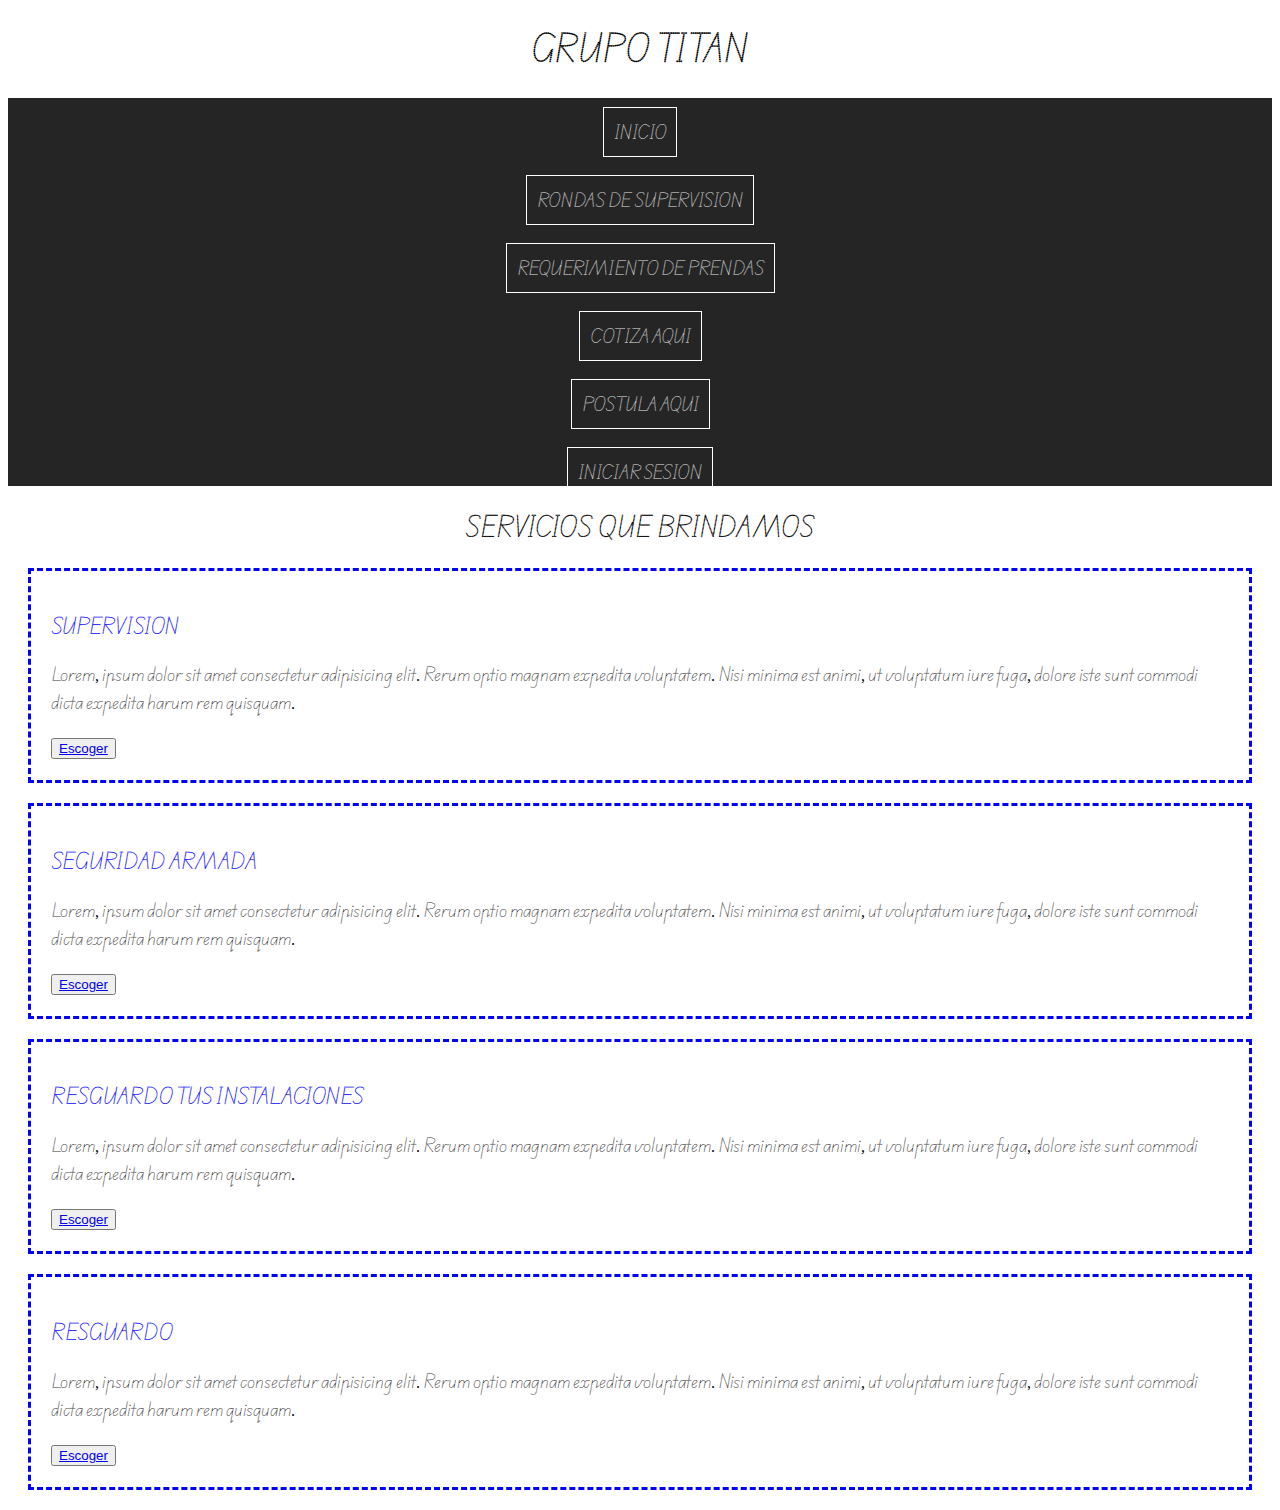
<file: index.html>
<!DOCTYPE html>
<html lang="en">
<head>
    <meta charset="UTF-8">
    <meta name="viewport" content="width=device-width, initial-scale=1.0">
    <link rel="shortcut icon" href="/img/logo.png" type="image/x-icon">
    <title>GRUPO TITAN - INICIO</title>
    <link rel="stylesheet" href="/style.css">
</head>
<body>
    <header class="GRUPOTITAN">
        <h1>GRUPO TITAN</h1>
        <nav>
            <ul class="navega">
                <li><a href="/index.html">INICIO</a></li>
                <li><a href="/src/reporte de supervision.html">RONDAS DE SUPERVISION</a></li>
                <li><a href="/src/requerimiento de prendas.html">REQUERIMIENTO DE PRENDAS</a></li>
                <li><a href="/src/cotiza.html">COTIZA AQUI</a></li>
                <li><a href="/src/postula.html">POSTULA AQUI</a></li>
                <li><a href="/src/iniciar secion.html">INICIAR SESION</a></li>
            </ul>
        </nav>
    </header>
    <section >
        <h2 class="SERVICIOS">SERVICIOS QUE BRINDAMOS</h2>
        <article class="titulo">
            <header class="anunciado"><h3>SUPERVISION</h3></header>
            <p>Lorem, ipsum dolor sit amet consectetur adipisicing elit. Rerum optio magnam expedita voluptatem. Nisi minima est animi, ut voluptatum iure fuga, dolore iste sunt commodi dicta expedita harum rem quisquam.</p>
            <button><a href="#">Escoger</a></button>
        </article>
        <article class="titulo">
            <header class="anunciado"><h3>SEGURIDAD ARMADA</h3></header>
            <p>Lorem, ipsum dolor sit amet consectetur adipisicing elit. Rerum optio magnam expedita voluptatem. Nisi minima est animi, ut voluptatum iure fuga, dolore iste sunt commodi dicta expedita harum rem quisquam.</p>
            <button><a href="#">Escoger</a></button>
        </article>
        <article class="titulo">
            <header class="anunciado"><h3>RESGUARDO TUS INSTALACIONES</h3></header>
            <p>Lorem, ipsum dolor sit amet consectetur adipisicing elit. Rerum optio magnam expedita voluptatem. Nisi minima est animi, ut voluptatum iure fuga, dolore iste sunt commodi dicta expedita harum rem quisquam.</p>
            <button><a href="#">Escoger</a></button>
        </article>
        <article class="titulo">
            <header class="anunciado"><h3>RESGUARDO</h3></header>
            <p>Lorem, ipsum dolor sit amet consectetur adipisicing elit. Rerum optio magnam expedita voluptatem. Nisi minima est animi, ut voluptatum iure fuga, dolore iste sunt commodi dicta expedita harum rem quisquam.</p>
            <button><a href="#">Escoger</a></button>
        </article>
    </section>
</body>
</html>
</file>
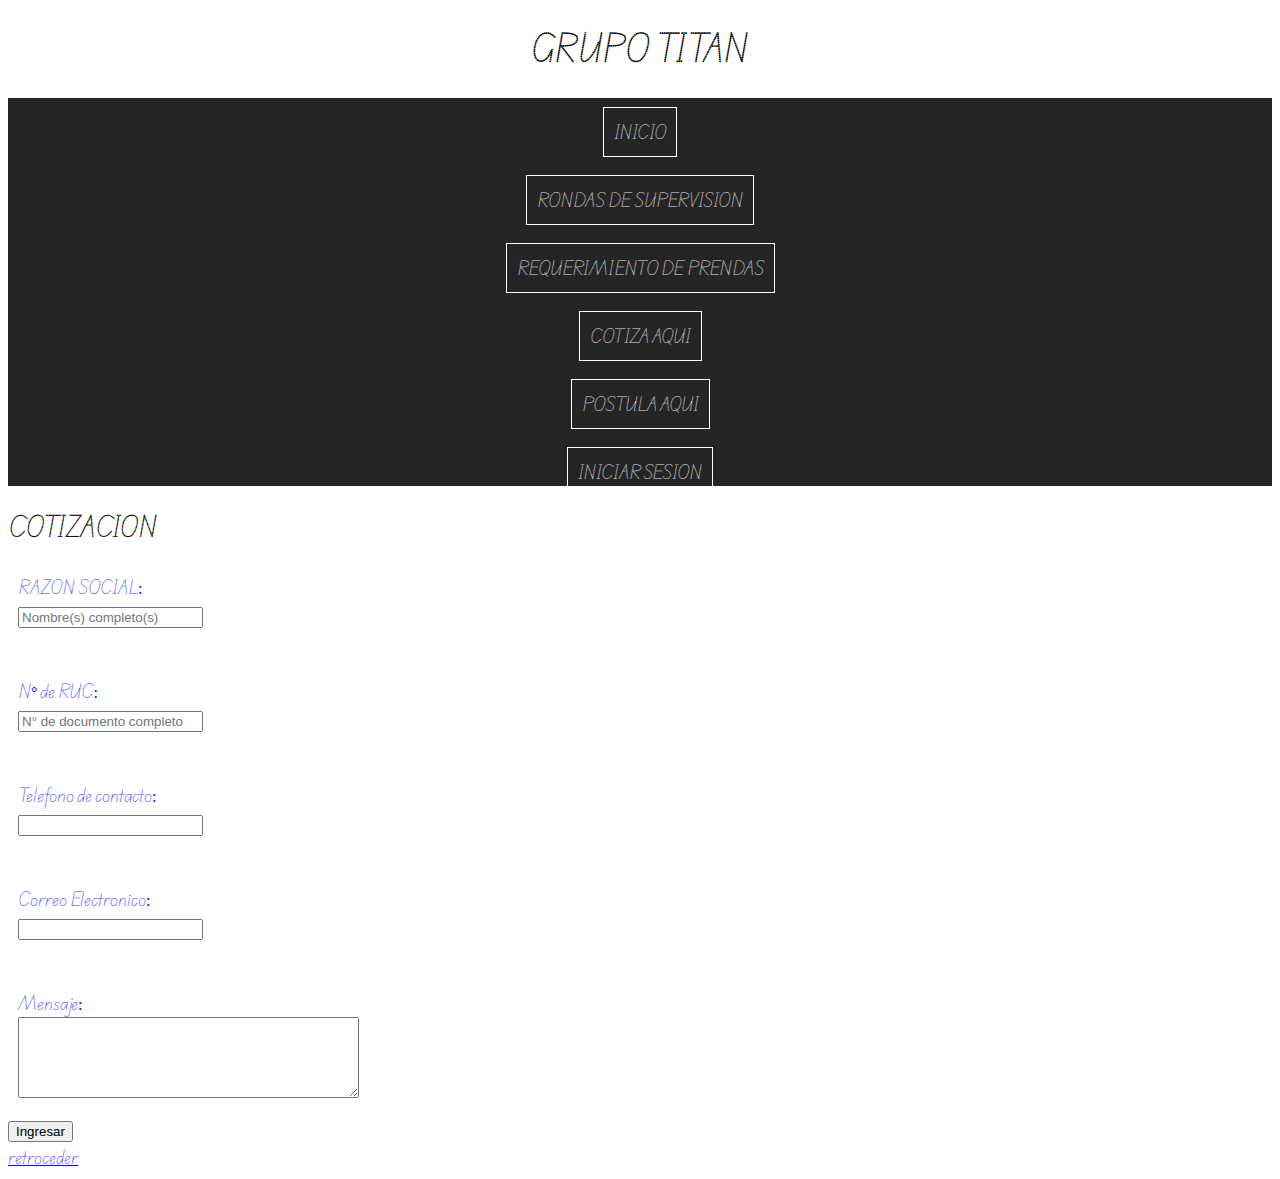
<file: src/cotiza.html>
<!DOCTYPE html>
<html lang="en">
<head>
    <meta charset="UTF-8">
    <meta name="viewport" content="width=device-width, initial-scale=1.0">
    <link rel="shortcut icon" href="/img/logo.png" type="image/x-icon">
    <title>GRUPO TITAN - INICIO</title>
    <link rel="stylesheet" href="/style.css">
</head>
<body>
    <header class="GRUPOTITAN">
        <h1>GRUPO TITAN</h1>
        <nav>
            <ul class="navega">
                <li><a href="/index.html">INICIO</a></li>
                <li><a href="/src/reporte de supervision.html">RONDAS DE SUPERVISION</a></li>
                <li><a href="/src/requerimiento de prendas.html">REQUERIMIENTO DE PRENDAS</a></li>
                <li><a href="/src/cotiza.html">COTIZA AQUI</a></li>
                <li><a href="/src/postula.html">POSTULA AQUI</a></li>
                <li><a href="/src/iniciar secion.html">INICIAR SESION</a></li>
            </ul>
        </nav>
    </header>
    <main>
        <article>
            <header><h2>COTIZACION</h2></header>
            <form action="">
                <div class="opcion">
                    <label class="anunciado" for="name">RAZON SOCIAL: </label><br>
                    <input type="text" id="name" maxlength="30" placeholder="Nombre(s) completo(s)" required>
                </div>
                <br>
                <div class="opcion">
                    <label class="anunciado" for="RUC">N° de RUC: </label><br>
                    <input type="text" id="RUC" maxlength="20" placeholder="N° de documento completo" required>
                </div>
                <br>
                <div class="opcion">
                    <label class="anunciado" for="telefono">Telefono de contacto:</label><br>
                    <input type="tel" id="telefono" required>
                </div>
                <br>
                <div class="opcion">
                    <label class="anunciado" for="email">Correo Electronico:</label><br>
                    <input type="email" id="email" required>
                </div>
                <br>
                <div class="opcion">
                    <label class="anunciado" for="mensaje">Mensaje: </label><br>
                    <textarea name="mensaje" id="mensaje" cols="40" rows="5"></textarea>
                </div>                
                <button type="submit">Ingresar</button>
            </form>
        </article>
    </main>
    <footer><a href="../index/index.html">retroceder</a></footer>
</body>
</html>
</file>
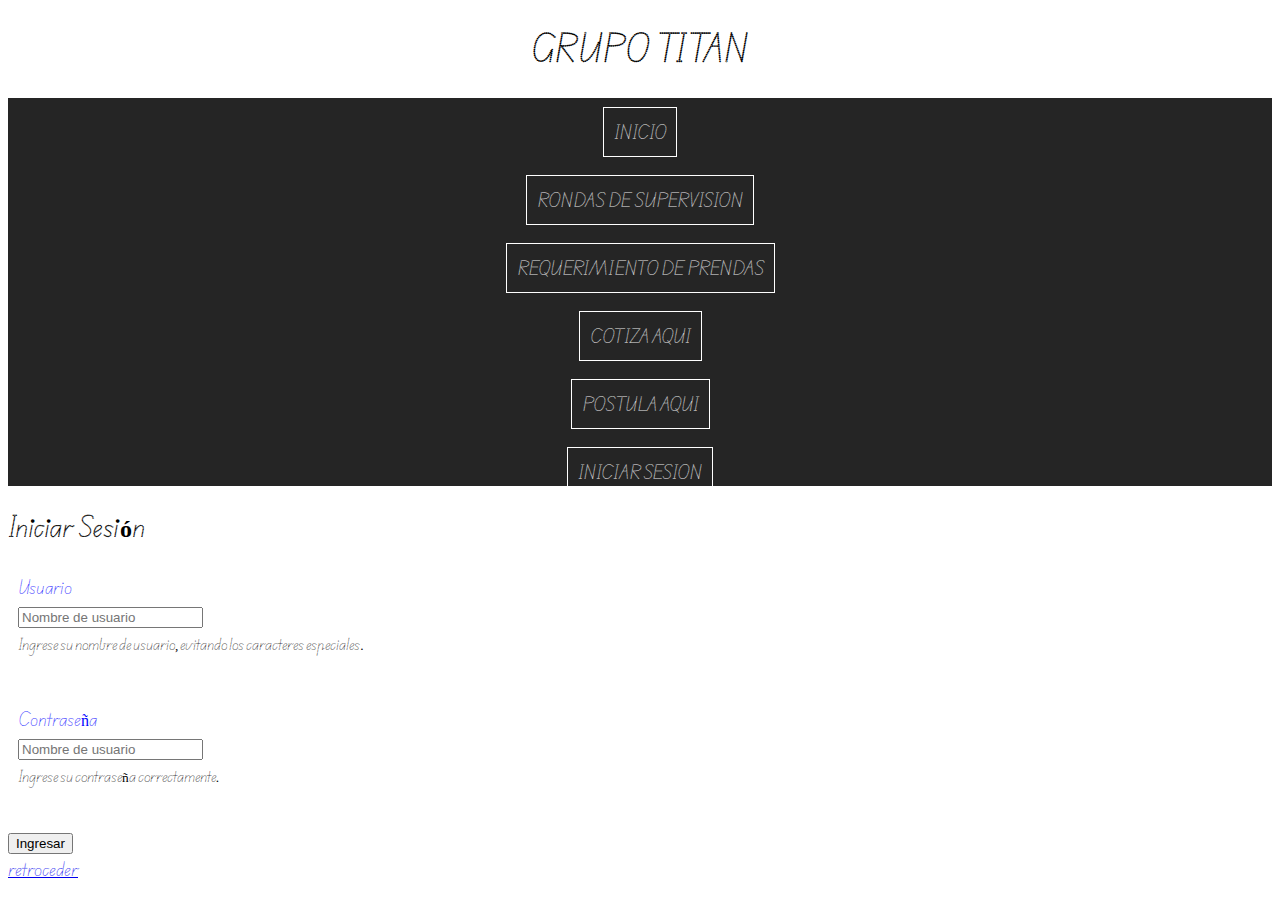
<file: src/iniciar secion.html>
<!DOCTYPE html>
<html lang="en">
<head>
    <meta charset="UTF-8">
    <meta name="viewport" content="width=device-width, initial-scale=1.0">
    <link rel="shortcut icon" href="/img/logo.png" type="image/x-icon">
    <title>GRUPO TITAN - INICIO</title>
    <link rel="stylesheet" href="/style.css">
</head>
<body>
    <header class="GRUPOTITAN">
        <h1>GRUPO TITAN</h1>
        <nav>
            <ul class="navega">
                <li><a href="/index.html">INICIO</a></li>
                <li><a href="/src/reporte de supervision.html">RONDAS DE SUPERVISION</a></li>
                <li><a href="/src/requerimiento de prendas.html">REQUERIMIENTO DE PRENDAS</a></li>
                <li><a href="/src/cotiza.html">COTIZA AQUI</a></li>
                <li><a href="/src/postula.html">POSTULA AQUI</a></li>
                <li><a href="/src/iniciar secion.html">INICIAR SESION</a></li>
            </ul>
        </nav>
    </header>
    <main>
        <article>
            <header><h2>Iniciar Sesión</h2></header>
            <form action="">
                <div class="opcion">
                    <label class="anunciado" for="user">Usuario</label><br>
                    <input type="text" id="user" placeholder="Nombre de usuario" maxlength="10" required><br>
                    <small>Ingrese su nombre de usuario, evitando los caracteres especiales.</small>

                </div>
                <br>
                <div class="opcion">
                    <label class="anunciado" for="pass">Contraseña</label><br>
                    <input type="password" id="pass" placeholder="Nombre de usuario" maxlength="10" required><br>
                    <small>Ingrese su contraseña correctamente.</small>
                </div>
                <br>
                <button type="submit">Ingresar</button>
            </form>
        </article>
    </main>
    <footer><a href="../index/index.html">retroceder</a></footer>
</body>
</html>
</file>
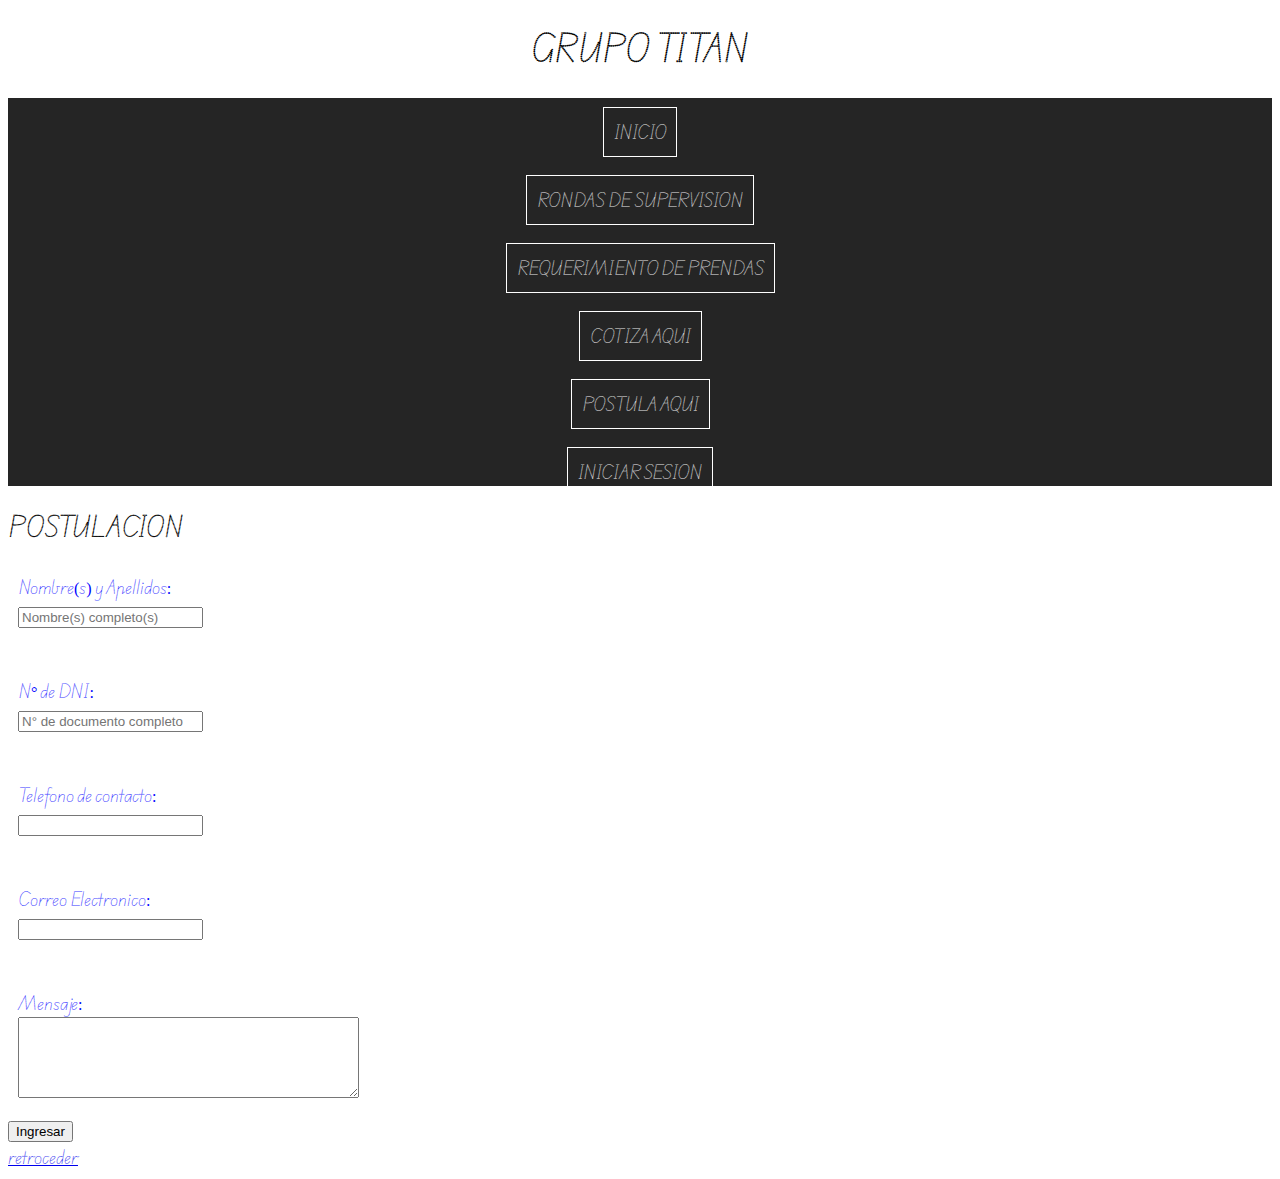
<file: src/postula.html>
<!DOCTYPE html>
<html lang="en">
<head>
    <meta charset="UTF-8">
    <meta name="viewport" content="width=device-width, initial-scale=1.0">
    <link rel="shortcut icon" href="/img/logo.png" type="image/x-icon">
    <title>GRUPO TITAN - INICIO</title>
    <link rel="stylesheet" href="/style.css">
</head>
<body>
    <header class="GRUPOTITAN">
        <h1>GRUPO TITAN</h1>
        <nav>
            <ul class="navega">
                <li><a href="/index.html">INICIO</a></li>
                <li><a href="/src/reporte de supervision.html">RONDAS DE SUPERVISION</a></li>
                <li><a href="/src/requerimiento de prendas.html">REQUERIMIENTO DE PRENDAS</a></li>
                <li><a href="/src/cotiza.html">COTIZA AQUI</a></li>
                <li><a href="/src/postula.html">POSTULA AQUI</a></li>
                <li><a href="/src/iniciar secion.html">INICIAR SESION</a></li>
            </ul>
        </nav>
    </header>
    <main>
        <article>
            <header><h2>POSTULACION</h2></header>
            <form action="">
                <div class="opcion">
                    <label class="anunciado" for="name">Nombre(s) y Apellidos: </label><br>
                    <input type="text" id="name" maxlength="30" placeholder="Nombre(s) completo(s)" required>
                </div>
                <br>
                <div class="opcion">
                    <label class="anunciado" for="DNI">N° de DNI: </label><br>
                    <input type="text" id="DNI" maxlength="20" placeholder="N° de documento completo" required>
                </div>
                <br>
                <div class="opcion">
                    <label class="anunciado" for="telefono">Telefono de contacto:</label><br>
                    <input type="tel" id="telefono" required>
                </div>
                <br>
                <div class="opcion">
                    <label class="anunciado" for="email">Correo Electronico:</label><br>
                    <input type="email" id="email" required>
                </div>
                <br>
                <div class="opcion">
                    <label class="anunciado" for="mensaje">Mensaje: </label><br>
                    <textarea name="mensaje" id="mensaje" cols="40" rows="5"></textarea>
                </div>                
                <button type="submit">Ingresar</button>
            </form>
        </article>
    </main>
    <footer><a href="../index/index.html">retroceder</a></footer>
</body>
</html>
</file>
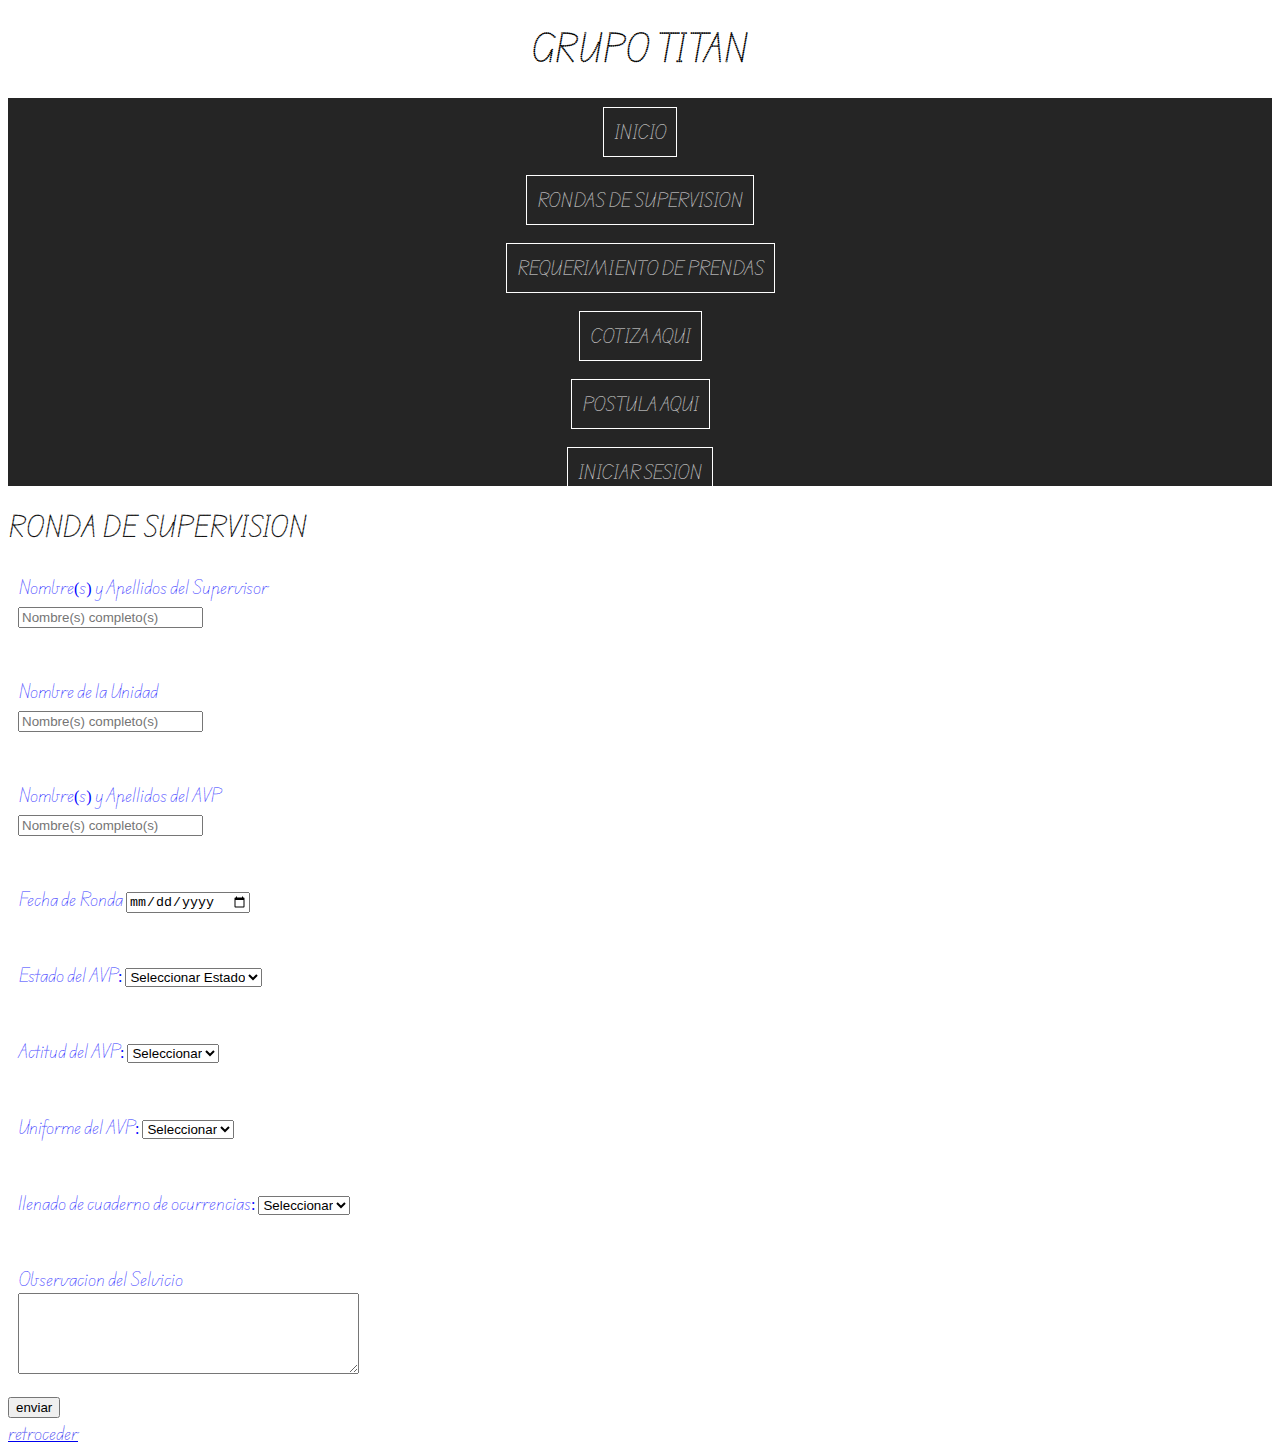
<file: src/reporte de supervision.html>
<!DOCTYPE html>
<html lang="en">
<head>
    <meta charset="UTF-8">
    <meta name="viewport" content="width=device-width, initial-scale=1.0">
    <link rel="shortcut icon" href="/img/logo.png" type="image/x-icon">
    <title>GRUPO TITAN - INICIO</title>
    <link rel="stylesheet" href="/style.css">
</head>
<body>
    <header class="GRUPOTITAN">
        <h1>GRUPO TITAN</h1>
        <nav>
            <ul class="navega">
                <li><a href="/index.html">INICIO</a></li>
                <li><a href="/src/reporte de supervision.html">RONDAS DE SUPERVISION</a></li>
                <li><a href="/src/requerimiento de prendas.html">REQUERIMIENTO DE PRENDAS</a></li>
                <li><a href="/src/cotiza.html">COTIZA AQUI</a></li>
                <li><a href="/src/postula.html">POSTULA AQUI</a></li>
                <li><a href="/src/iniciar secion.html">INICIAR SESION</a></li>
            </ul>
        </nav>
    </header>
    <main>
        <article>
            <header><h2>RONDA DE SUPERVISION</h2></header>
            <form action="">
                <div class="opcion">
                    <label class="anunciado" for="Supervisor">Nombre(s) y Apellidos del Supervisor</label><br>
                    <input type="text" id="Supervisor" maxlength="20" placeholder="Nombre(s) completo(s)" required>
                </div>
                <br>
                <div class="opcion">
                    <label class="anunciado" for="unidad">Nombre de la Unidad</label><br>
                    <input type="text" id="unidad" maxlength="20" placeholder="Nombre(s) completo(s)" required>
                </div>
                <br>
                <div class="opcion">
                    <label class="anunciado" for="AVP">Nombre(s) y Apellidos del AVP</label><br>
                    <input type="text" id="AVP" maxlength="20" placeholder="Nombre(s) completo(s)" required>
                </div>
                <br>
                <div class="opcion">
                    <label class="anunciado" for="fecha">Fecha de Ronda</label>
                    <input type="date" id="fecha">
                </div>
                <br>
                <div class="opcion">
                    <label class="anunciado" for="estado">Estado del AVP:</label>
                    <select id="estado">
                        <option selected>Seleccionar Estado</option>
                        <option value="operativo">Operativo</option>
                        <option value="durmiendo">Durmiendo</option>
                        <option value="en el celular">en el celular</option>
                        <option value="realizando ronda">realizando ronda</option>
                    </select>
                </div>
                <br>
                <div class="opcion">
                    <label class="anunciado" for="actitud">Actitud del AVP:</label>
                    <select id="actitud">
                        <option selected>Seleccionar</option>
                        <option value="muy malo">Muy Malo</option>
                        <option value="malo">Malo</option>
                        <option value="regular">regular</option>
                        <option value="bueno">Bueno</option>
                        <option value="excelente">Excelente</option>
                    </select>
                </div>
                <br>
                <div class="opcion">
                    <label class="anunciado" for="uniforme">Uniforme del AVP:</label>
                    <select id="uniforme">
                        <option selected>Seleccionar</option>
                        <option value="muy malo">Muy Malo</option>
                        <option value="malo">Malo</option>
                        <option value="regular">regular</option>
                        <option value="bueno">Bueno</option>
                        <option value="excelente">Excelente</option>
                    </select>
                </div>
                <br>
                <div class="opcion">
                    <label class="anunciado" for="cuaderno">llenado de cuaderno de ocurrencias:</label>
                    <select id="cuaderno">
                        <option selected>Seleccionar</option>
                        <option value="muy malo">Muy Malo</option>
                        <option value="malo">Malo</option>
                        <option value="regular">regular</option>
                        <option value="bueno">Bueno</option>
                        <option value="excelente">Excelente</option>
                    </select>
                </div>
                <br>
                <div class="opcion">
                    <label class="anunciado" for="observacion">Observacion del Selvicio</label><br>
                    <textarea name="observacion" id="ingresa observacion" cols="40" rows="5"></textarea>
                </div>
                <button type="submit">enviar</button>
            </form>
        </article>
    </main>
    <footer><a href="../index/index.html">retroceder</a></footer>
</body>
</html>
</file>
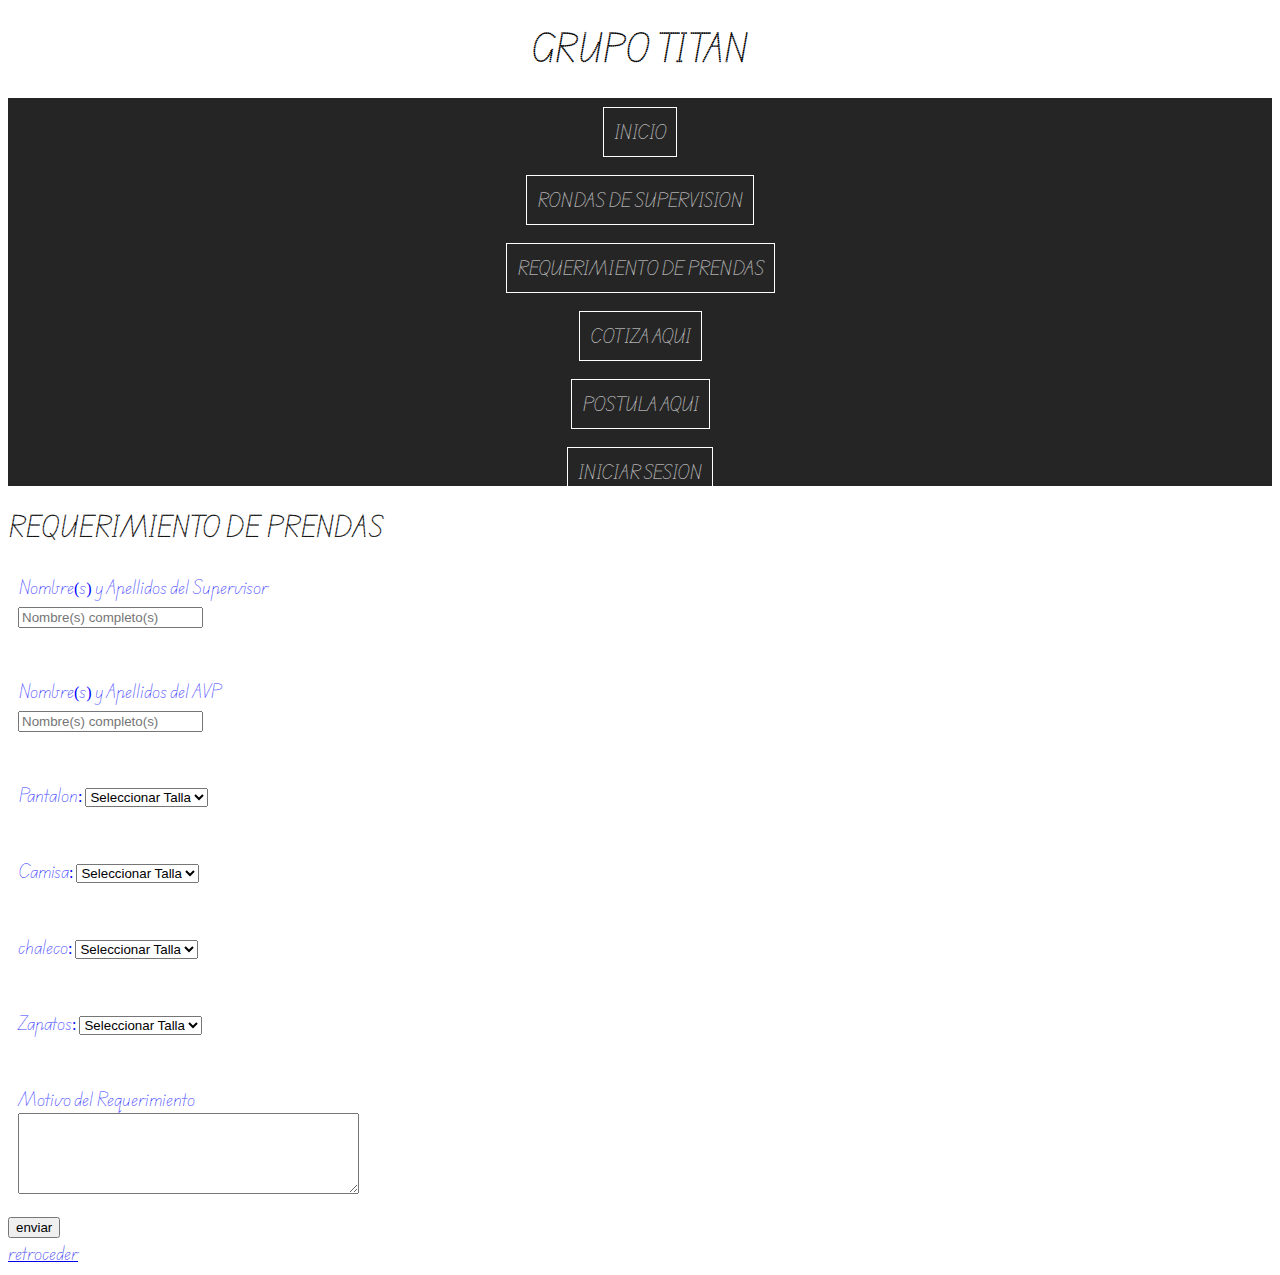
<file: src/requerimiento de prendas.html>
<!DOCTYPE html>
<html lang="en">
<head>
    <meta charset="UTF-8">
    <meta name="viewport" content="width=device-width, initial-scale=1.0">
    <link rel="shortcut icon" href="/img/logo.png" type="image/x-icon">
    <title>GRUPO TITAN - INICIO</title>
    <link rel="stylesheet" href="/style.css">
</head>
<body>
    <header class="GRUPOTITAN">
        <h1>GRUPO TITAN</h1>
        <nav>
            <ul class="navega">
                <li><a href="/index.html">INICIO</a></li>
                <li><a href="/src/reporte de supervision.html">RONDAS DE SUPERVISION</a></li>
                <li><a href="/src/requerimiento de prendas.html">REQUERIMIENTO DE PRENDAS</a></li>
                <li><a href="/src/cotiza.html">COTIZA AQUI</a></li>
                <li><a href="/src/postula.html">POSTULA AQUI</a></li>
                <li><a href="/src/iniciar secion.html">INICIAR SESION</a></li>
            </ul>
        </nav>
    </header>
    <main>
        <article>
            <header><h2>REQUERIMIENTO DE PRENDAS</h2></header>
            <form action="">
                <div class="opcion">
                    <label class="anunciado" for="Supervisor">Nombre(s) y Apellidos del Supervisor</label><br>
                    <input type="text" id="Supervisor" maxlength="20" placeholder="Nombre(s) completo(s)" required>
                </div>
                <br>
                <div class="opcion">
                    <label class="anunciado" for="AVP">Nombre(s) y Apellidos del AVP</label><br>
                    <input type="text" id="AVP" maxlength="20" placeholder="Nombre(s) completo(s)" required>
                </div>
                <br>
                <div class="opcion">
                    <label class="anunciado" for="pantalon">Pantalon:</label>
                    <select id="pantalon">
                        <option selected>Seleccionar Talla</option>
                        <option value="s">S</option>
                        <option value="M">M</option>
                        <option value="L">L</option>
                        <option value="XL">XL</option>
                    </select>
                </div>
                <br>
                <div class="opcion">
                    <label class="anunciado" for="camisa">Camisa:</label>
                    <select id="camisa">
                        <option selected>Seleccionar Talla</option>
                        <option value="s">S</option>
                        <option value="M">M</option>
                        <option value="L">L</option>
                        <option value="XL">XL</option>
                    </select>
                </div>
                <br>
                <div class="opcion">
                    <label class="anunciado" for="chaleco">chaleco:</label>
                    <select id="chaleco">
                        <option selected>Seleccionar Talla</option>
                        <option value="s">S</option>
                        <option value="M">M</option>
                        <option value="L">L</option>
                        <option value="XL">XL</option>
                    </select>
                </div>
                <br>
                <div class="opcion">
                    <label class="anunciado" for="zapatos">Zapatos:</label>
                    <select id="zapatos">
                        <option selected>Seleccionar Talla</option>
                        <option value="39">39</option>
                        <option value="40">40</option>
                        <option value="41">41</option>
                        <option value="42">42</option>
                        <option value="43">43</option>
                    </select>
                </div>
                <br>
                <div class="opcion">
                    <label class="anunciado" for="observacion">Motivo del Requerimiento</label><br>
                    <textarea name="observacion" id="ingresa observacion" cols="40" rows="5"></textarea>
                </div>
                <button type="submit">enviar</button>
            </form>
        </article>
    </main>
    <footer><a href="../index/index.html">retroceder</a></footer>
</body>
</html>
</file>
<file: style.css>
@import url('https://fonts.googleapis.com/css2?family=Edu+AU+VIC+WA+NT+Dots:wght@400..700&family=Poppins:ital,wght@0,100;0,200;0,300;0,400;0,500;0,600;0,700;0,800;0,900;1,100;1,200;1,300;1,400;1,500;1,600;1,700;1,800;1,900&display=swap');

body{
    font-family: Edu AU VIC WA NT Dots;
}
.SERVICIOS{
    text-align: center;
}
.titulo{
    border: 3px dashed blue;
    padding: 20px;
    margin: 20px;
}
.GRUPOTITAN{
    position: static;
    width: 100%;
    text-align: center;
    border-radius: 10px;
}

nav{
    background-color: #252525;
}

.navega {
    padding-left: 0;
}
.navega li{
    list-style: none;
    text-align: center;
    margin-top: 20px;
    padding-top: 20px;
}
.navega li a{
    border: 1px solid;
    text-decoration: none;
    padding: 10px;
    color: white;
}

.opcion{
    padding: 5px;
    margin: 5px;
}

.anunciado{
    color: blue;
}
</file>
